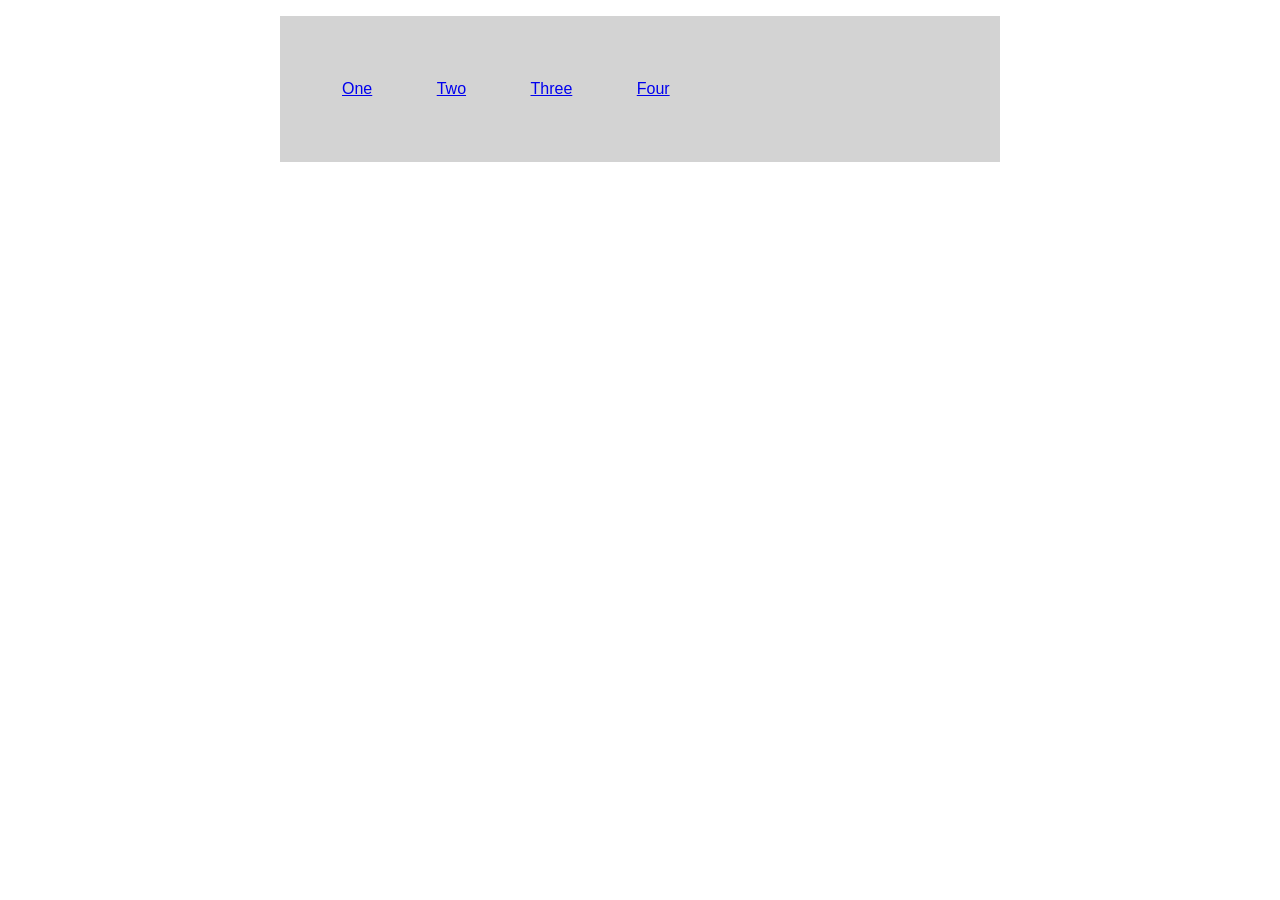
<file: index.html>
<!DOCTYPE html>
<html lang="uk">
  <head>
    <meta charset="UTF-8" />
    <meta name="viewport" content="width=device-width, initial-scale=1.0" />
    <meta name="description" content="Practik" />
    <meta name="author" content="Козюбра Руслан" />
    <title>Landing is</title>
    <link rel="icon" href="/src/icons/favicon.png" type="image/png" />

    <!-- Підключення шрифта -->
    <link
      href="https://fonts.googleapis.com/css2?family=Open+Sans:wght@400;600&display=swap"
      rel="stylesheet"
    />

    <!-- Підключення нормалайз -->
    <link
      rel="stylesheet"
      href="https://cdnjs.cloudflare.com/ajax/libs/modern-normalize/3.0.1/modern-normalize.min.css"
    />

    <!-- Підключення CSS -->
    <link rel="stylesheet" href="/styles/style-one.css" />
  </head>
  <body>
    <div class="wrap">
      <a class="link" href="./pages/page-one.html">One</a>

      <a class="link" href="./pages/page-two-media.html">Two</a>

      <a class="link" href="./pages/page-three-form.html">Three</a>

      <a class="link" href="./pages/page-four.html">Four</a>
    </div>
  </body>
</html>
</file>
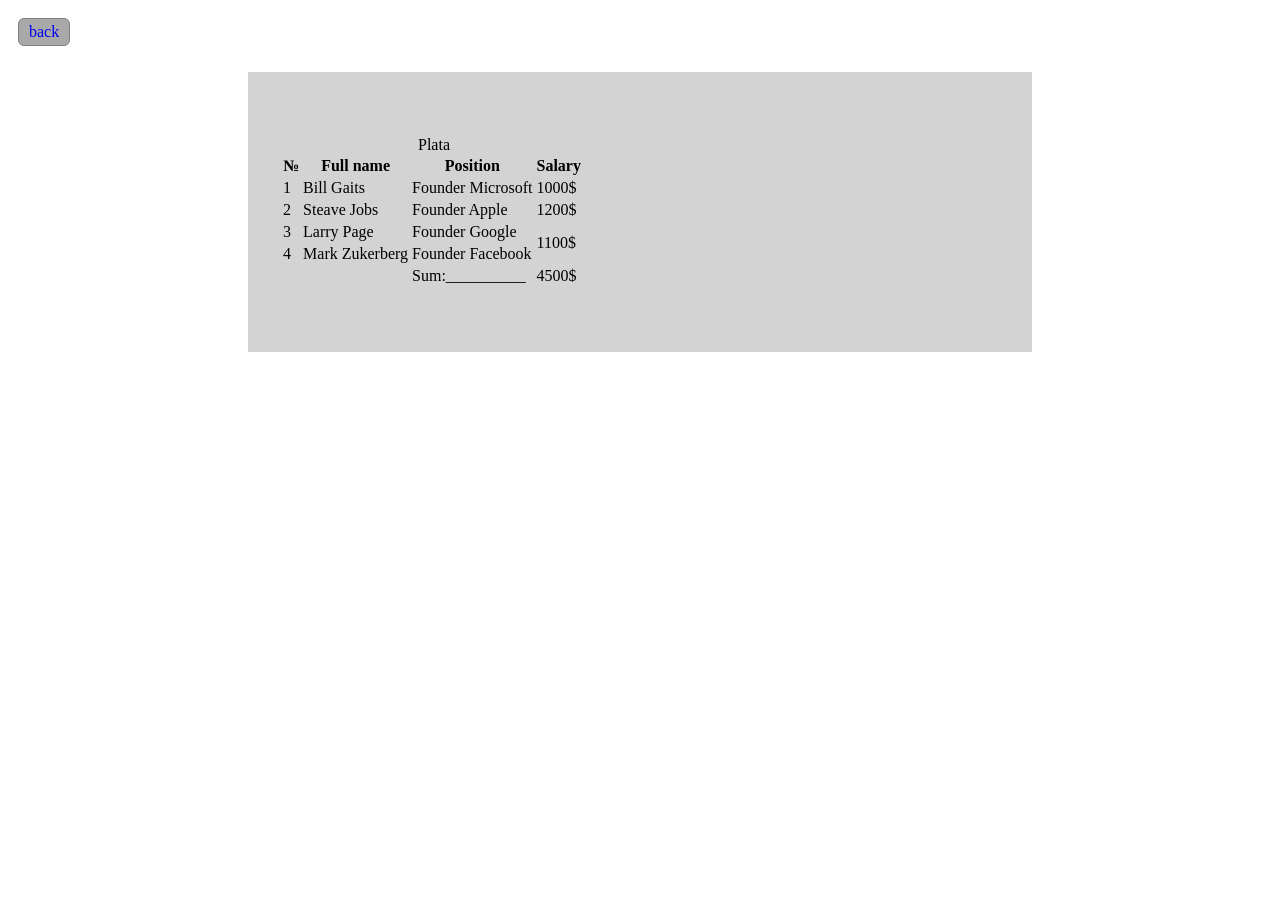
<file: pages/page-four.html>
<!DOCTYPE html>
<html lang="en">
  <head>
    <meta charset="UTF-8" />
    <meta name="viewport" content="width=device-width, initial-scale=1.0" />
    <title>Page 1</title>
    <link rel="stylesheet" href="../styles/style-four.css" />
    <!-- Підключення фавіконки -->
    <link rel="icon" href="icons/favicon.ico" type="image/x-icon" />
    <link rel="icon" href="icons/favicon.png" type="image/png" />
  </head>
  <body>
    <a class="link-back" href="../index.html">back</a>
    <div class="wrap">
      <table>
        <caption>
          Plata
        </caption>
        <thead>
          <tr>
            <th>№</th>
            <th>Full name</th>
            <th>Position</th>
            <th>Salary</th>
          </tr>
        </thead>
        <tbody>
          <tr>
            <td>1</td>
            <td>Bill Gaits</td>
            <td>Founder Microsoft</td>
            <td>1000$</td>
          </tr>
          <tr>
            <td>2</td>
            <td>Steave Jobs</td>
            <td>Founder Apple</td>
            <td>1200$</td>
          </tr>
          <tr>
            <td>3</td>
            <td>Larry Page</td>
            <td>Founder Google</td>
            <td rowspan="2">1100$</td>
          </tr>
          <tr>
            <td>4</td>
            <td>Mark Zukerberg</td>
            <td>Founder Facebook</td>
            <td></td>
          </tr>
        </tbody>

        <tfoot>
          <tr>
            <td></td>
            <td></td>
            <td>Sum:__________</td>
            <td>4500$</td>
          </tr>
        </tfoot>
      </table>
    </div>
  </body>
</html>
</file>
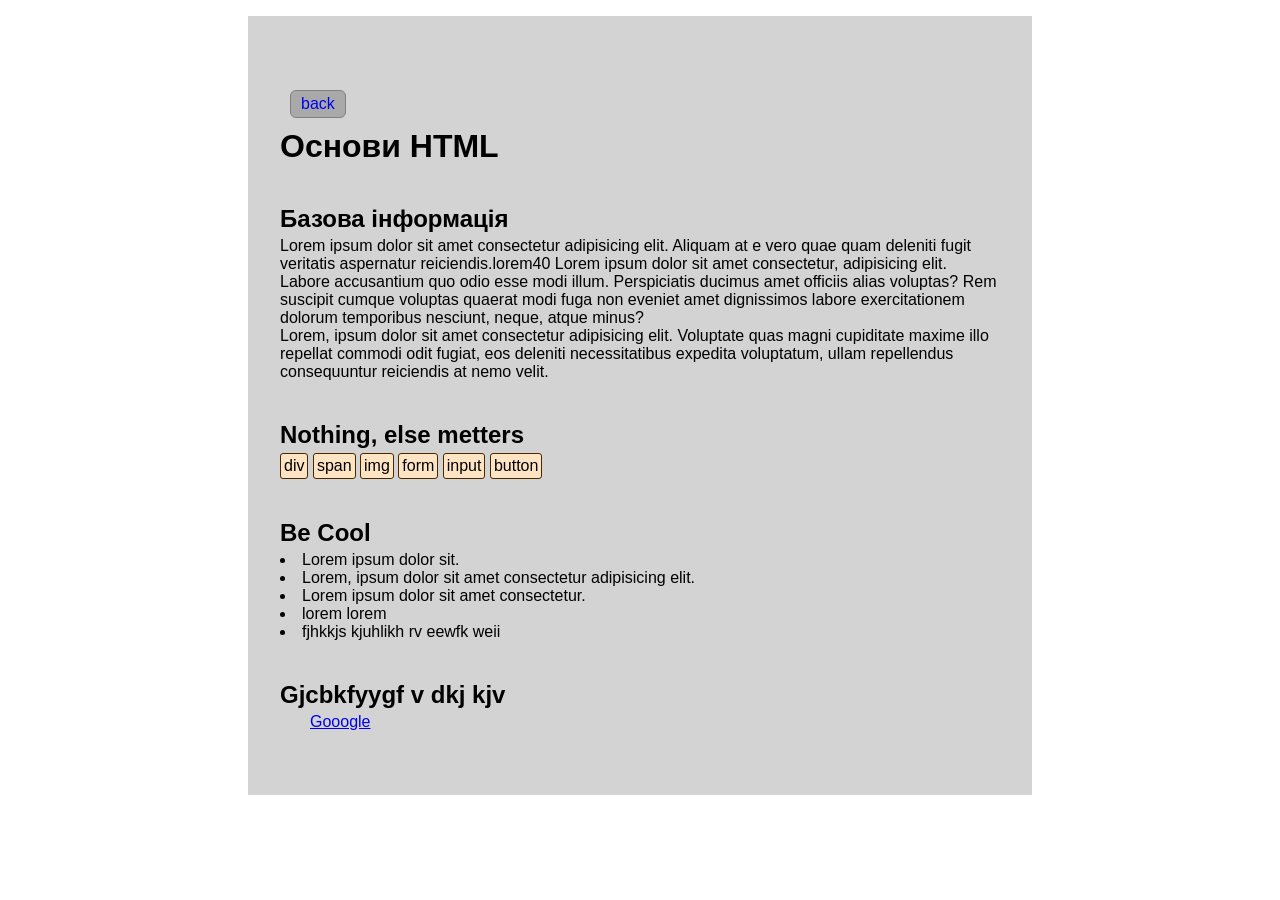
<file: pages/page-one.html>
<!DOCTYPE html>
<html lang="en">
  <head>
    <meta charset="UTF-8" />
    <meta name="viewport" content="width=device-width, initial-scale=1.0" />
    <title>Page 1</title>
    <link rel="stylesheet" href="../styles/style-one.css" />
  </head>
  <body>
    <div class="wrap">
      <a class="link-back" href="../index.html">back</a>
      <h1>Основи HTML</h1>
      <h2>Базова інформація</h2>
      <p class="textt">
        Lorem ipsum dolor sit amet consectetur adipisicing elit. Aliquam at e
        vero quae quam deleniti fugit veritatis aspernatur reiciendis.lorem40
        Lorem ipsum dolor sit amet consectetur, adipisicing elit. Labore
        accusantium quo odio esse modi illum. Perspiciatis ducimus amet officiis
        alias voluptas? Rem suscipit cumque voluptas quaerat modi fuga non
        eveniet amet dignissimos labore exercitationem dolorum temporibus
        nesciunt, neque, atque minus?
      </p>

      <p class="textt">
        Lorem, ipsum dolor sit amet consectetur adipisicing elit. Voluptate quas
        magni cupiditate maxime illo repellat commodi odit fugiat, eos deleniti
        necessitatibus expedita voluptatum, ullam repellendus consequuntur
        reiciendis at nemo velit.
      </p>
      <h2>Nothing, else metters</h2>
      <div class="tag-list">
        <span>div</span>
        <span>span</span>
        <span>img</span>
        <span>form</span>
        <span>input</span>
        <span>button</span>
      </div>
      <h2>Be Cool</h2>
      <ul>
        <li>Lorem ipsum dolor sit.</li>
        <li>Lorem, ipsum dolor sit amet consectetur adipisicing elit.</li>
        <li>Lorem ipsum dolor sit amet consectetur.</li>
        <li>lorem lorem</li>
        <li>fjhkkjs kjuhlikh rv eewfk weii</li>
      </ul>

      <h2>Gjcbkfyygf v dkj kjv</h2>
      <a href="http://google.com" target="_blank">Gooogle</a>
    </div>
  </body>
</html>
</file>
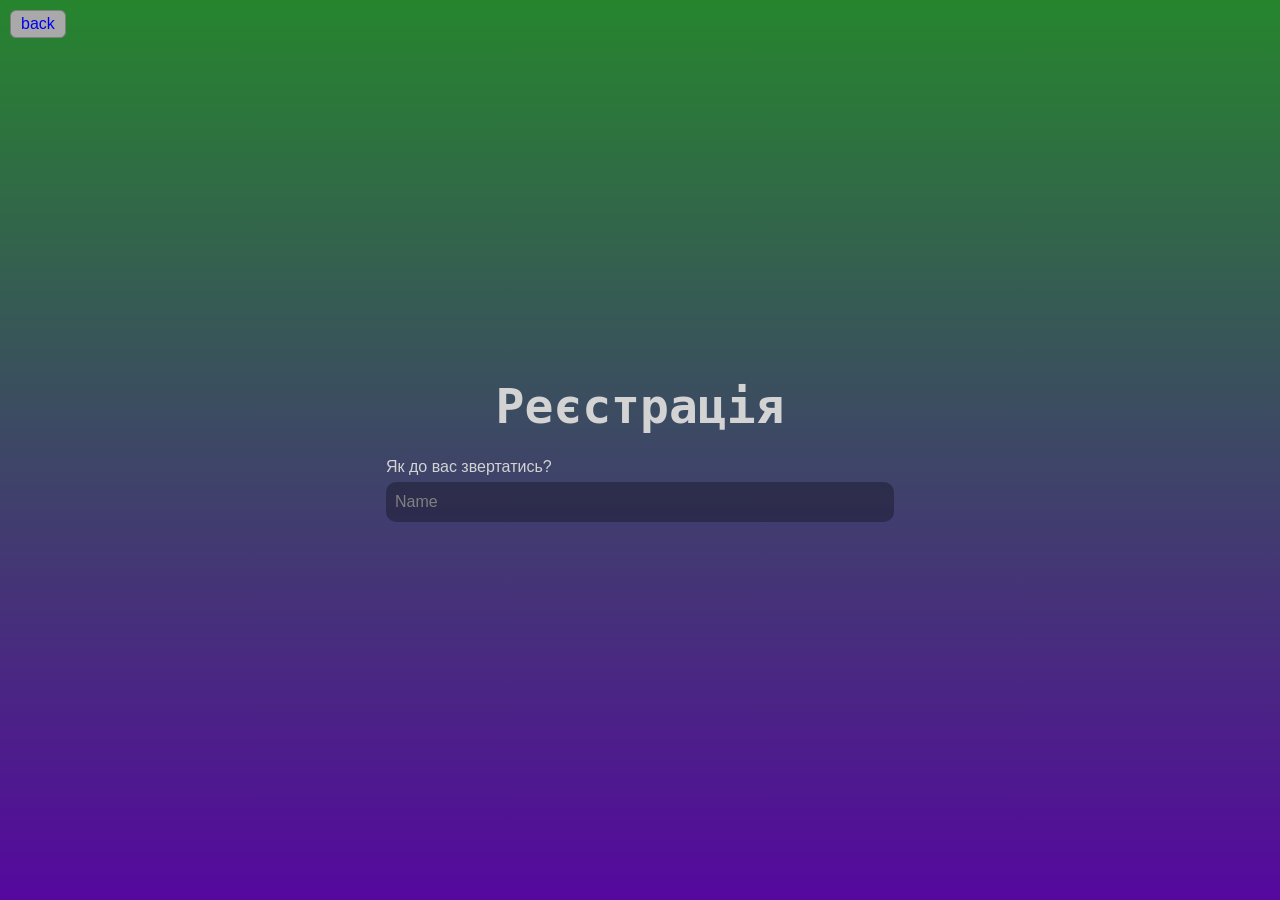
<file: pages/page-three-form.html>
<!DOCTYPE html>
<html lang="en">
  <head>
    <meta charset="UTF-8" />
    <meta name="viewport" content="width=device-width, initial-scale=1.0" />
    <title>Page 3</title>
    <link rel="stylesheet" href="../styles/style-three-form.css" />
  </head>
  <body>
    <div class="wrap">
      <a class="link-back" href="../index.html">back</a>
      <form class="container">
        <h2 class="title">Реєстрація</h2>

        <fieldset class="form-block">
          <label for="input-name">Як до вас звертатись?</label>
          <input
            class="input"
            type="text"
            name="name"
            id="input-name"
            placeholder="Name"
          />
        </fieldset>
      </form>
    </div>
  </body>
</html>
</file>
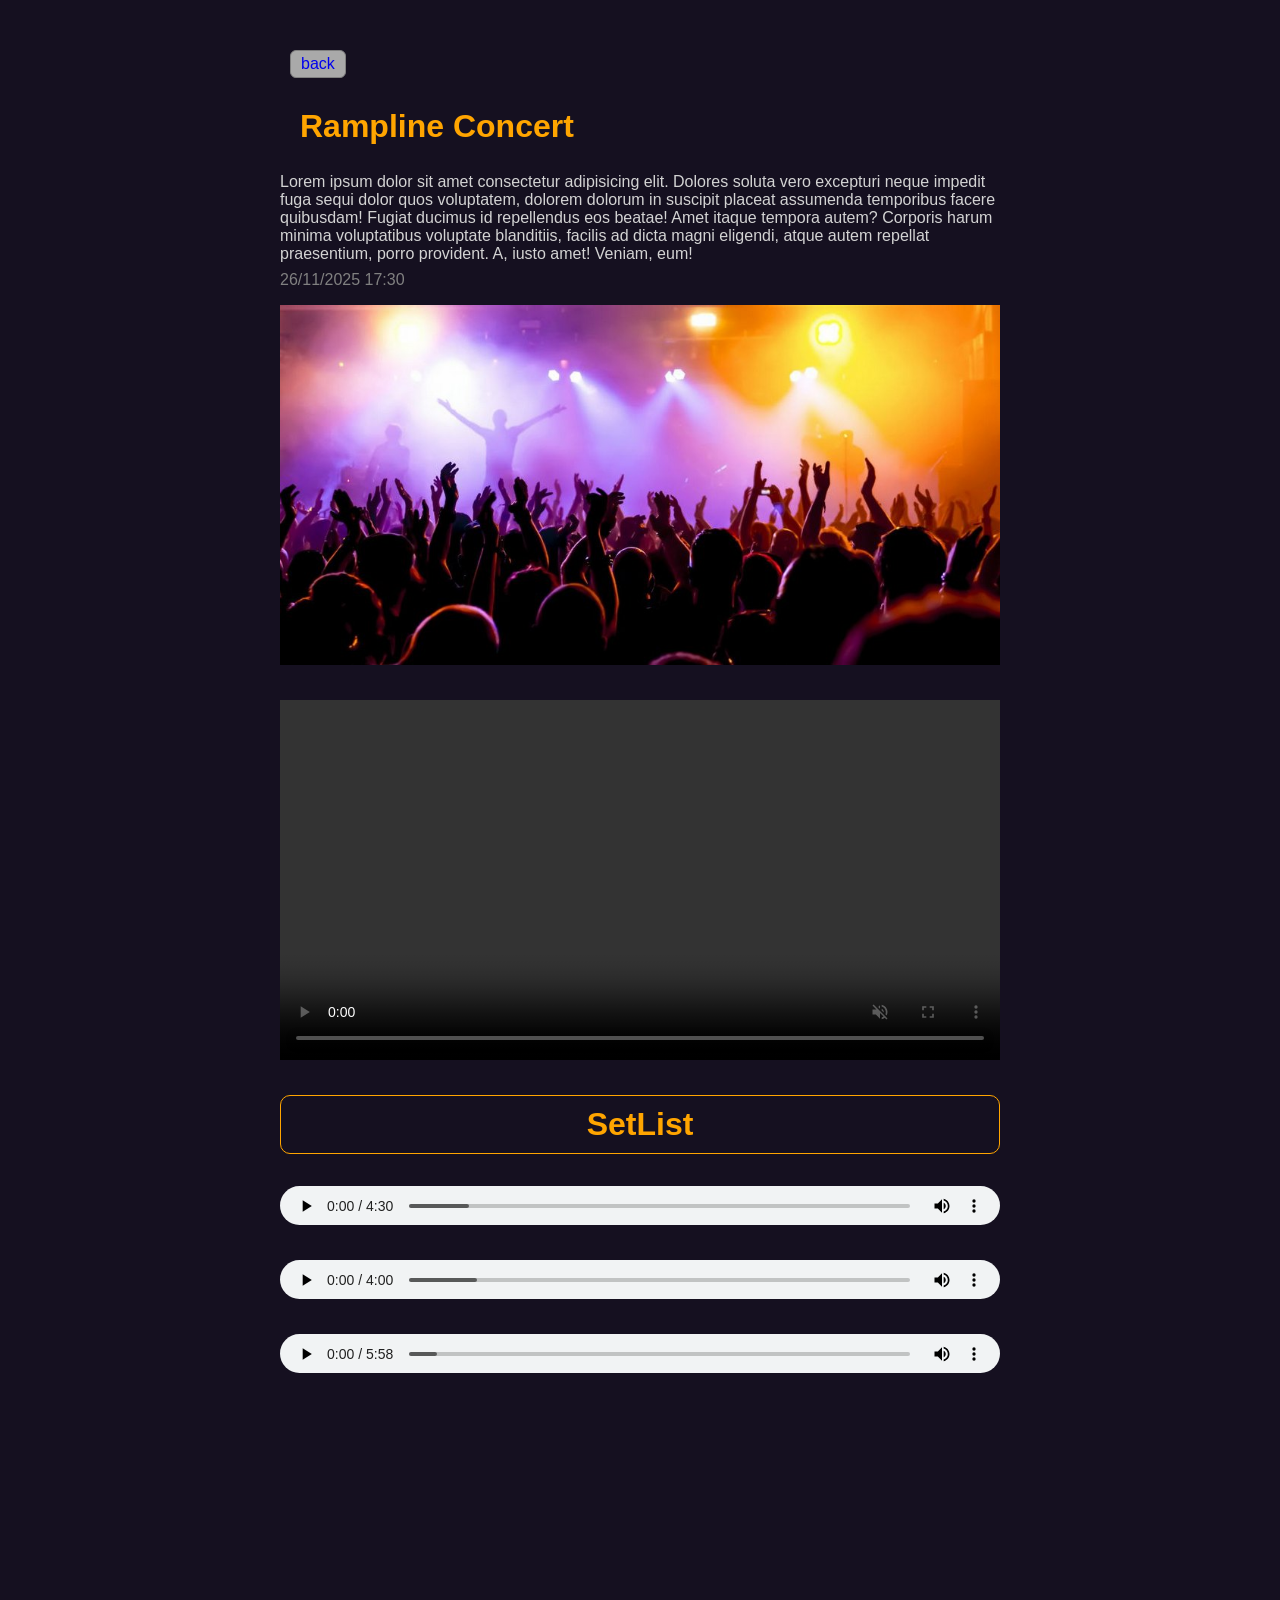
<file: pages/page-two-media.html>
<!DOCTYPE html>
<html lang="en">
  <head>
    <meta charset="UTF-8" />
    <meta name="viewport" content="width=device-width, initial-scale=1.0" />
    <title>Page 2</title>
    <link rel="stylesheet" href="../styles/style-two-media.css" />
  </head>
  <body>
    <div class="wrap">
      <a class="link-back" href="../index.html">back</a>
      <h1 class="title">Rampline Concert</h1>
      <p class="description">
        Lorem ipsum dolor sit amet consectetur adipisicing elit. Dolores soluta
        vero excepturi neque impedit fuga sequi dolor quos voluptatem, dolorem
        dolorum in suscipit placeat assumenda temporibus facere quibusdam!
        Fugiat ducimus id repellendus eos beatae! Amet itaque tempora autem?
        Corporis harum minima voluptatibus voluptate blanditiis, facilis ad
        dicta magni eligendi, atque autem repellat praesentium, porro provident.
        A, iusto amet! Veniam, eum!
      </p>

      <span class="date">26/11/2025 17:30</span>

      <img class="img" src="../src/img/koncert.jpg" alt="koncert, scena" />

      <video
        class="video"
        src="../src/video/21536-318978190_tiny.mp4"
        controls
        autoplay
        loop
        muted
        type="video/mp4"
      ></video>

      <h2 class="setlist-title">SetList</h2>

      <audio
        class="audio"
        src="../src/audio/GiGa - Друзі мої.mp3"
        type="audio/mpeg"
        controls
      ></audio>

      <audio
        class="audio"
        src="../src/audio/GiGa - Жінка в 30.mp3"
        type="audio/mpeg"
        controls
      ></audio>

      <audio
        class="audio"
        src="../src/audio/GiGa - У райськім саду.mp3"
        type="audio/mpeg"
        controls
      ></audio>

      <div>
        <iframe
          src="https://www.google.com/maps/embed?pb=!1m18!1m12!1m3!1d5294.779794760429!2d28.89863437457797!3d48.42985619467308!2m3!1f0!2f0!3f0!3m2!1i1024!2i768!4f13.1!3m3!1m2!1s0x40cd0548657bfc1b%3A0xeedbbf555311d1f2!2z0JfQsNCx0L7Qu9C-0YLQvdC1LCDQktGW0L3QvdC40YbRjNC60LAg0L7QsdC70LDRgdGC0YwsIDI0NjMx!5e0!3m2!1suk!2sua!4v1763912648278!5m2!1suk!2sua"
          width="720"
          height="450"
          style="border: 0"
          allowfullscreen=""
          loading="lazy"
          referrerpolicy="no-referrer-when-downgrade"
          frameborder="0"
        ></iframe>
      </div>
    </div>
  </body>
</html>
</file>
<file: styles/style-one.css>
* {
  margin: 0;
  padding: 0;
  font-family: Arial, Helvetica, sans-serif;
}
li {
  list-style-position: inside;
}
a {
  margin: 30px;
}

.link-back {
  display: inline-block;
  background-color: darkgrey;
  border: 1px solid gray;
  border-radius: 6px;
  padding: 4px 10px;
  margin: 10px;
  text-decoration: none;
  font-size: 16px;
}

.wrap {
  width: 720px;
  background-color: lightgray;
  padding: 64px 32px;
  margin: 16px auto;
}
h2 {
  font-size: 24px;
  margin-top: 40px;
  margin-bottom: 4px;
}
p {
  font-size: 16px;
}
.tag-list span {
  display: inline-block;
  background-color: bisque;
  border: 1px solid rgb(70, 40, 1);
  border-radius: 3px;
  padding: 3px;
}
</file>
<file: styles/style-four.css>
.link-back {
  display: inline-block;
  background-color: darkgrey;
  border: 1px solid gray;
  border-radius: 6px;
  padding: 4px 10px;
  margin: 10px;
  text-decoration: none;
  font-size: 16px;
}

.wrap {
  width: 720px;
  background-color: lightgray;
  padding: 64px 32px;
  margin: 16px auto;
}
</file>
<file: styles/style-three-form.css>
* {
  padding: 0;
  margin: 0;
  box-sizing: border-box;
}

body {
  font-family: Arial, monospace, serif;
  background-color: #0c0b14ff;
  color: lightgray;
}

.link-back {
  display: inline-block;
  background-color: darkgrey;
  border: 1px solid gray;
  border-radius: 6px;
  padding: 4px 10px;
  margin: 10px;
  text-decoration: none;
  font-size: 16px;
}

.wrap {
  width: 100vw;
  height: 100vh;
  background: linear-gradient(to bottom, #26852eff, #55089eff);
}

.container {
  width: 100%;
  max-width: 540px;
  position: absolute;
  top: 50%;
  left: 50%;
  transform: translateX(-50%) translateY(-50%);
  padding: 16px;
}

.title {
  font-size: 48px;
  text-align: center;
  font-family: monospace, serif;
}
.form-block {
  margin-top: 24px;
  border: none;
}
.form-block label {
  font-size: 16px;
}

.input {
  margin-top: 6px;
  width: 100%;
  height: 40px;
  border-radius: 10px;
  padding: 0 8px;
  background-color: rgba(0, 0, 0, 0.3);
  color: #0c0b14ff;
  font-size: 16px;
  border: 1px solid transparent;
}
input::placeholder {
  color: gray;
}
input:focus {
  outline: none;
  border: 1px solid gray;
}
</file>
<file: styles/style-two-media.css>
* {
  padding: 0;
  margin: 0;
  box-sizing: border-box;
}

body {
  font-family: Arial, Helvetica, sans-serif;
  background-color: rgba(21, 16, 32, 1);
  color: lightgrey;
}

.link-back {
  display: inline-block;
  background-color: darkgrey;
  border: 1px solid gray;
  border-radius: 6px;
  padding: 4px 10px;
  margin: 10px;
  text-decoration: none;
  font-size: 16px;
}

.wrap {
  width: 100%;
  max-width: 800px;
  padding: 40px;
  margin: 0 auto;
}

.title {
  font-size: 32px;
  color: orange;
  padding: 20px;
}
.description {
  font-size: 16px;
  margin-top: 8px;
  margin-bottom: 8px;
}
.date {
  font-size: 16px;
  color: gray;
}
.img,
.video,
.audio {
  width: 100%;
  margin-top: 16px;
  padding-bottom: 15px;
}
.setlist-title {
  text-align: center;
  font-size: 32px;
  color: orange;
  padding: 10px;
  margin: 16px 0;
  border: 1px solid orange;
  border-radius: 10px;
}
</file>
